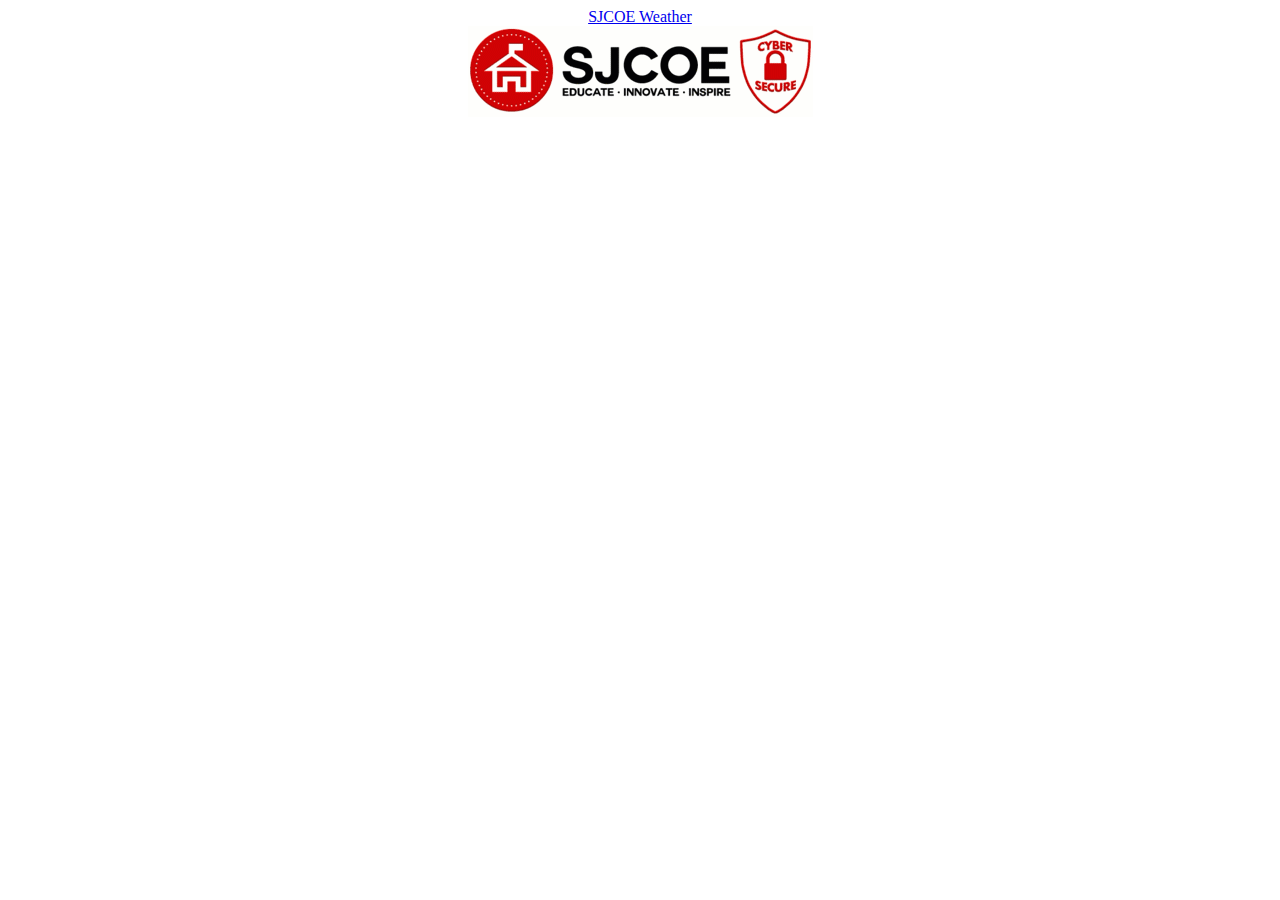
<file: weather.html>
<html>

	<head>
		<meta http-equiv="content-type" content="text/html;charset=iso-8859-1">
		<meta name="generator" content="Adobe GoLive 4">
		<title>SJCOE Weather</title>
	</head>

	<body bgcolor="white">
		<center>
			<a class="weatherwidget-io" href="https://forecast7.com/en/37d90n121d42/95206/?unit=us" data-label_1="SJCOE" data-label_2="Weather" data-font="Helvetica" data-icons="Climacons Animated" data-theme="weather_one" >SJCOE Weather</a>
<script>
!function(d,s,id){var js,fjs=d.getElementsByTagName(s)[0];if(!d.getElementById(id)){js=d.createElement(s);js.id=id;js.src='https://weatherwidget.io/js/widget.min.js';fjs.parentNode.insertBefore(js,fjs);}}(document,'script','weatherwidget-io-js');
</script>
<br>
		<img src="logo.gif">
		</center>
	</body>

</html>
</file>
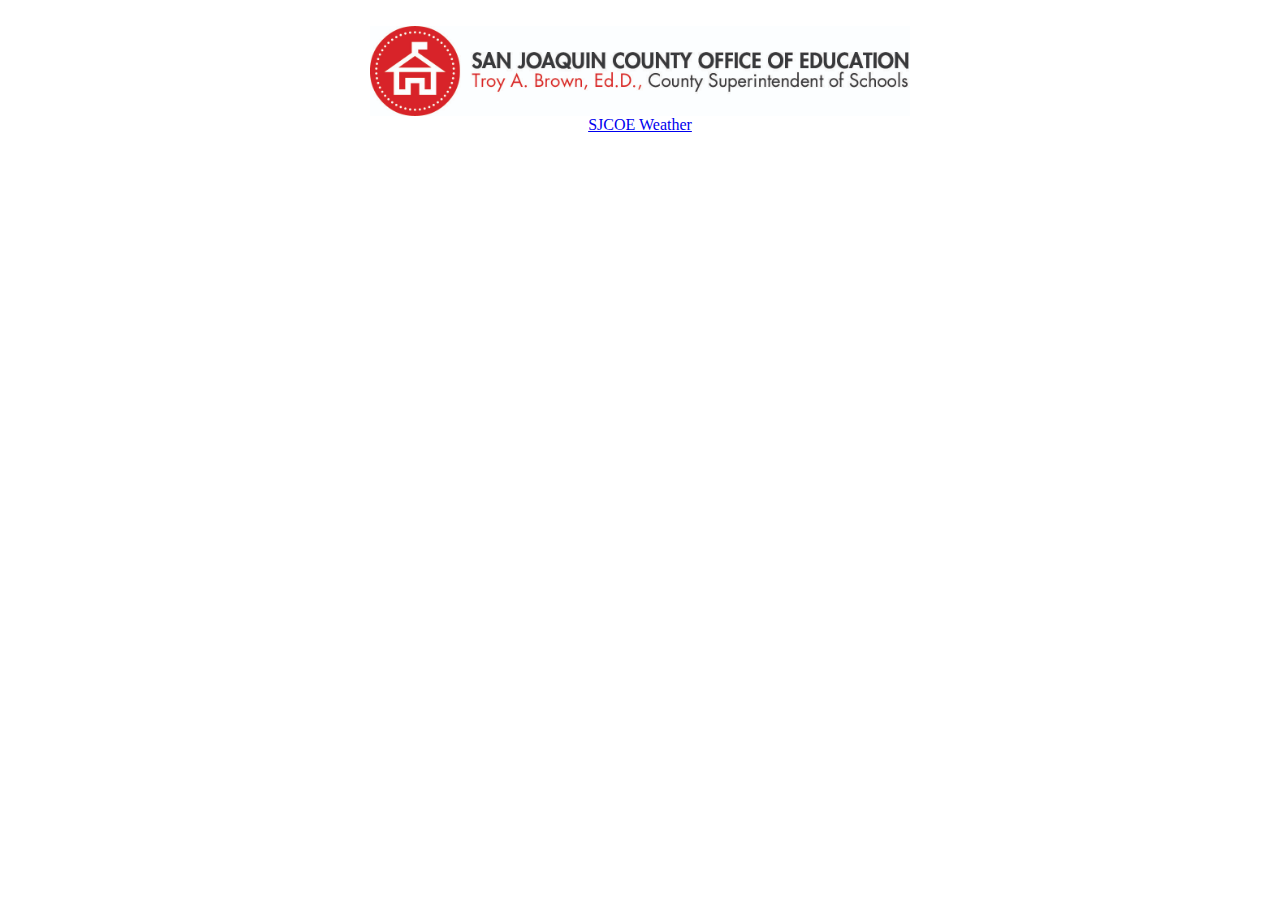
<file: weatherOPS.html>
<html>

	<head>
		<meta http-equiv="content-type" content="text/html;charset=iso-8859-1">
		<meta name="generator" content="Adobe GoLive 4">
		<title>SJCOE Weather</title>
	</head>

	<body bgcolor="white">
		<center>
		<br>
		<img src="formal_logo.jpg" width="540">
		<br>
			<a class="weatherwidget-io" href="https://forecast7.com/en/37d90n121d42/95206/?unit=us" data-label_1="SJCOE" data-label_2="Weather" data-font="Helvetica" data-icons="Climacons Animated" data-theme="weather_one" >SJCOE Weather</a>
<script>
!function(d,s,id){var js,fjs=d.getElementsByTagName(s)[0];if(!d.getElementById(id)){js=d.createElement(s);js.id=id;js.src='https://weatherwidget.io/js/widget.min.js';fjs.parentNode.insertBefore(js,fjs);}}(document,'script','weatherwidget-io-js');
</script>
	</center>
	</body>

</html>
</file>
